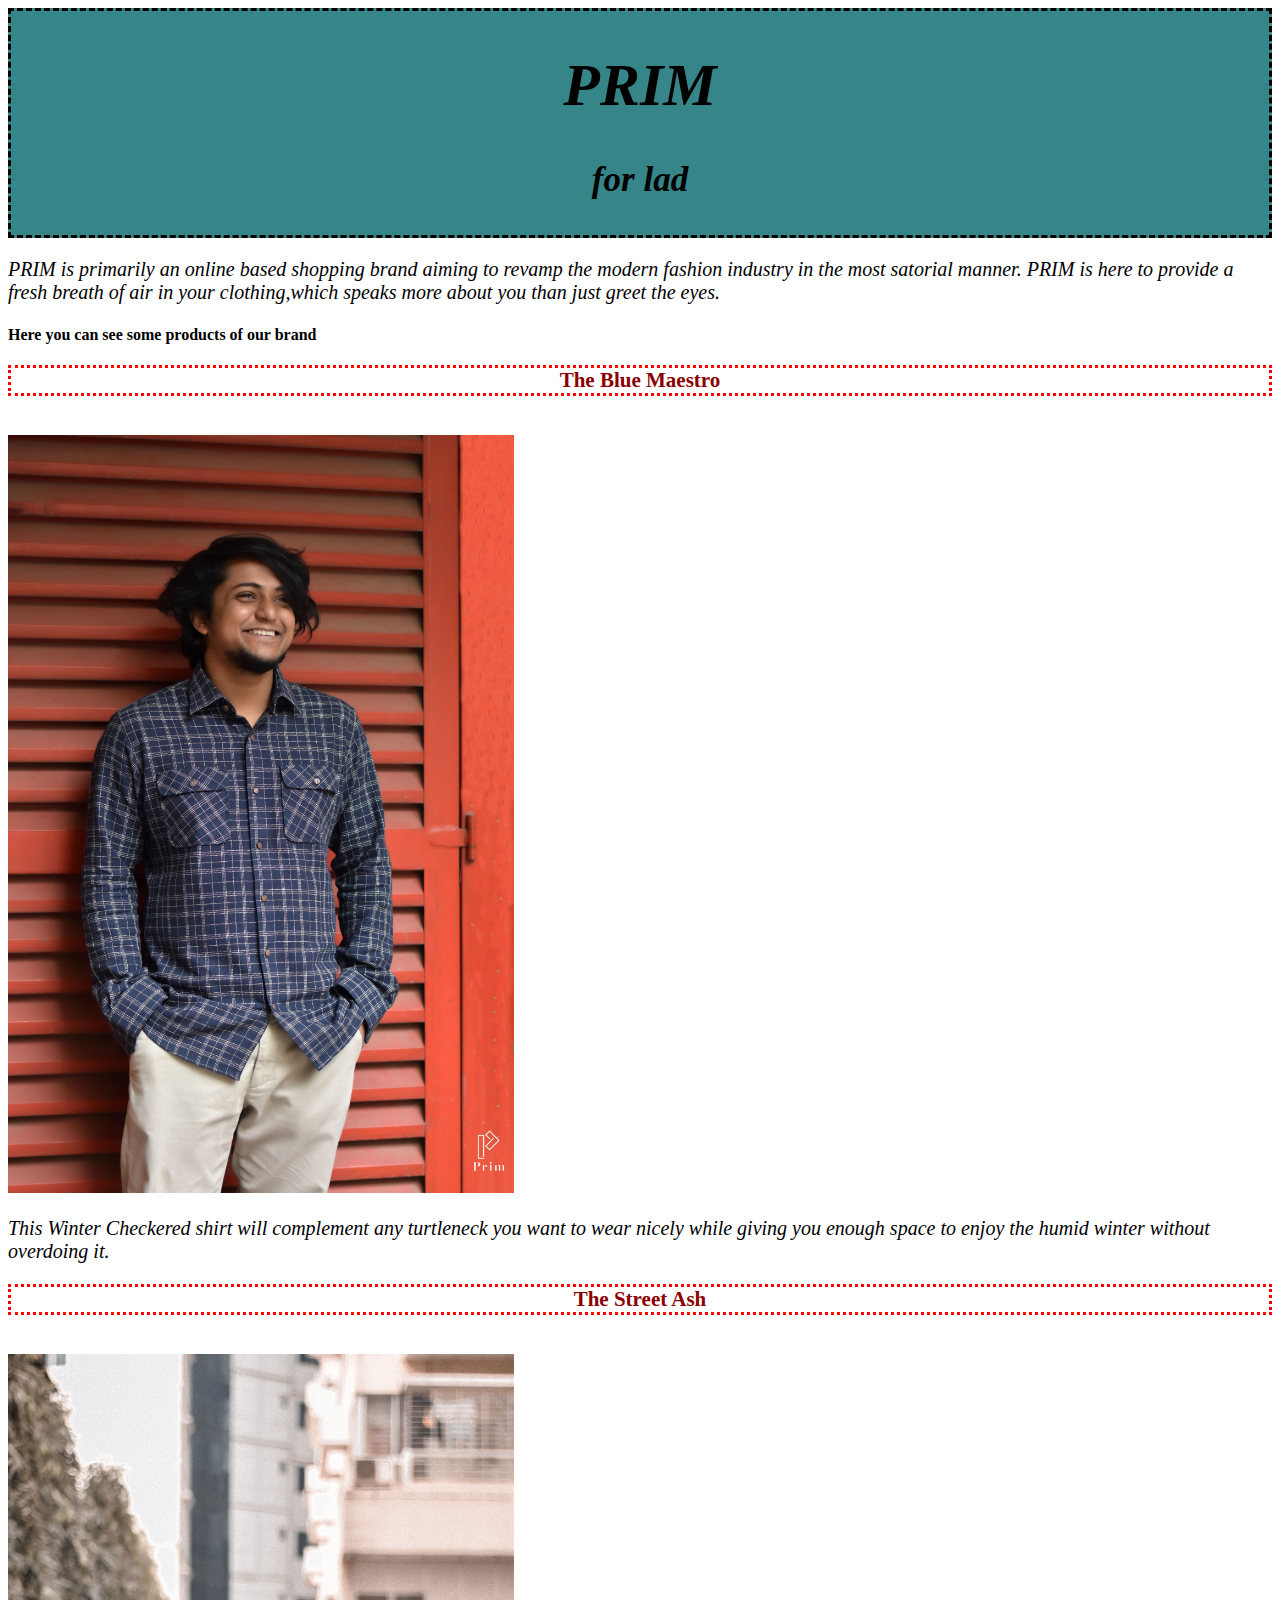
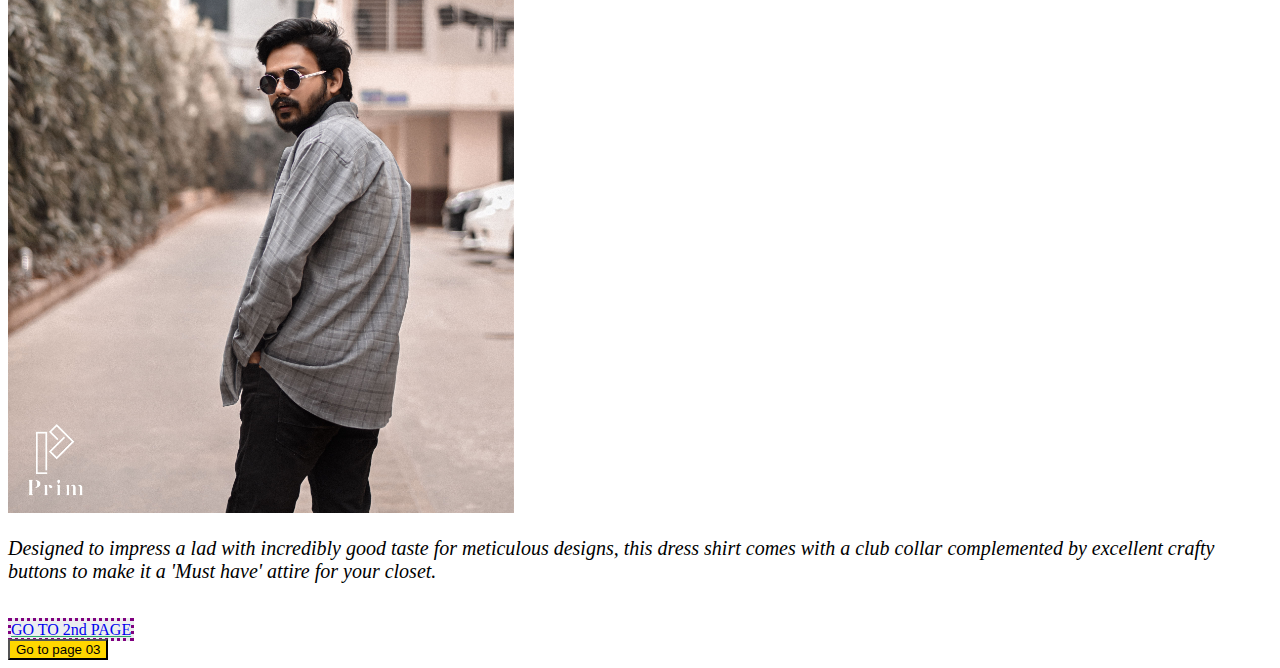
<file: index.html>
<!DOCTYPE html>
<html>
	<head>
		<meta name="title" content="PRIM">
<meta name="description" content="prim is primarily an online based shopping brand">
<meta name="keywords" content="fashion, brand, shirt, formal shirt">
<meta name="robots" content="index, follow">
<meta http-equiv="Content-Type" content="text/html; charset=utf-8">
<meta name="language" content="English">
		<style>
			div{
				border-width: 3px;
	border-style: dashed;
	text-align: center;
	background-color: rgb(54, 133, 137);
	border-image-outset: outset;
	text-decoration-color: blue;
    font-style: italic;
    font-size: 30px;
}
		</style>
		<link rel="stylesheet" type="text/css" href="css/style.css">
	</head>
	<body>
		<div>
			<h1><strong>PRIM</strong></h1>
			<h3>for lad</h3>
		</div>
		<p><em>PRIM</em> is  primarily an online based shopping brand aiming to revamp the modern fashion industry in the most satorial manner. PRIM is here to provide a fresh breath of air in your clothing,which speaks more about you than just greet the eyes. </p>

		<h4 id="HEAD">Here you can see some products of our brand</h4>
		<h3 class="title">The Blue Maestro</h3><br>
		<img src="images/bluecheckwinter-min-min.jpg" alt="bluecheck" class="photo"><br>
		<p>This Winter Checkered shirt will complement any turtleneck you want to wear nicely while giving you enough space to enjoy the humid winter without overdoing it.</p>

		<h3 class="title">The Street Ash</h3><br>
		<img src="images/streetash-min.jpg" alt="street ash" class="photo"><br>
		<P>Designed to impress a lad with incredibly good taste for  meticulous designs, this dress shirt comes with a club collar complemented by excellent crafty buttons to make it a 'Must have' attire for your closet.</P><br>

		<a href="page02.html" target="self" id="link">GO TO 2nd PAGE</a><br>
		<a href="page03.html"><button style="background-color: gold; font-style: bold;">Go to page 03</button></a>




		
	</body>


</html>
</file>
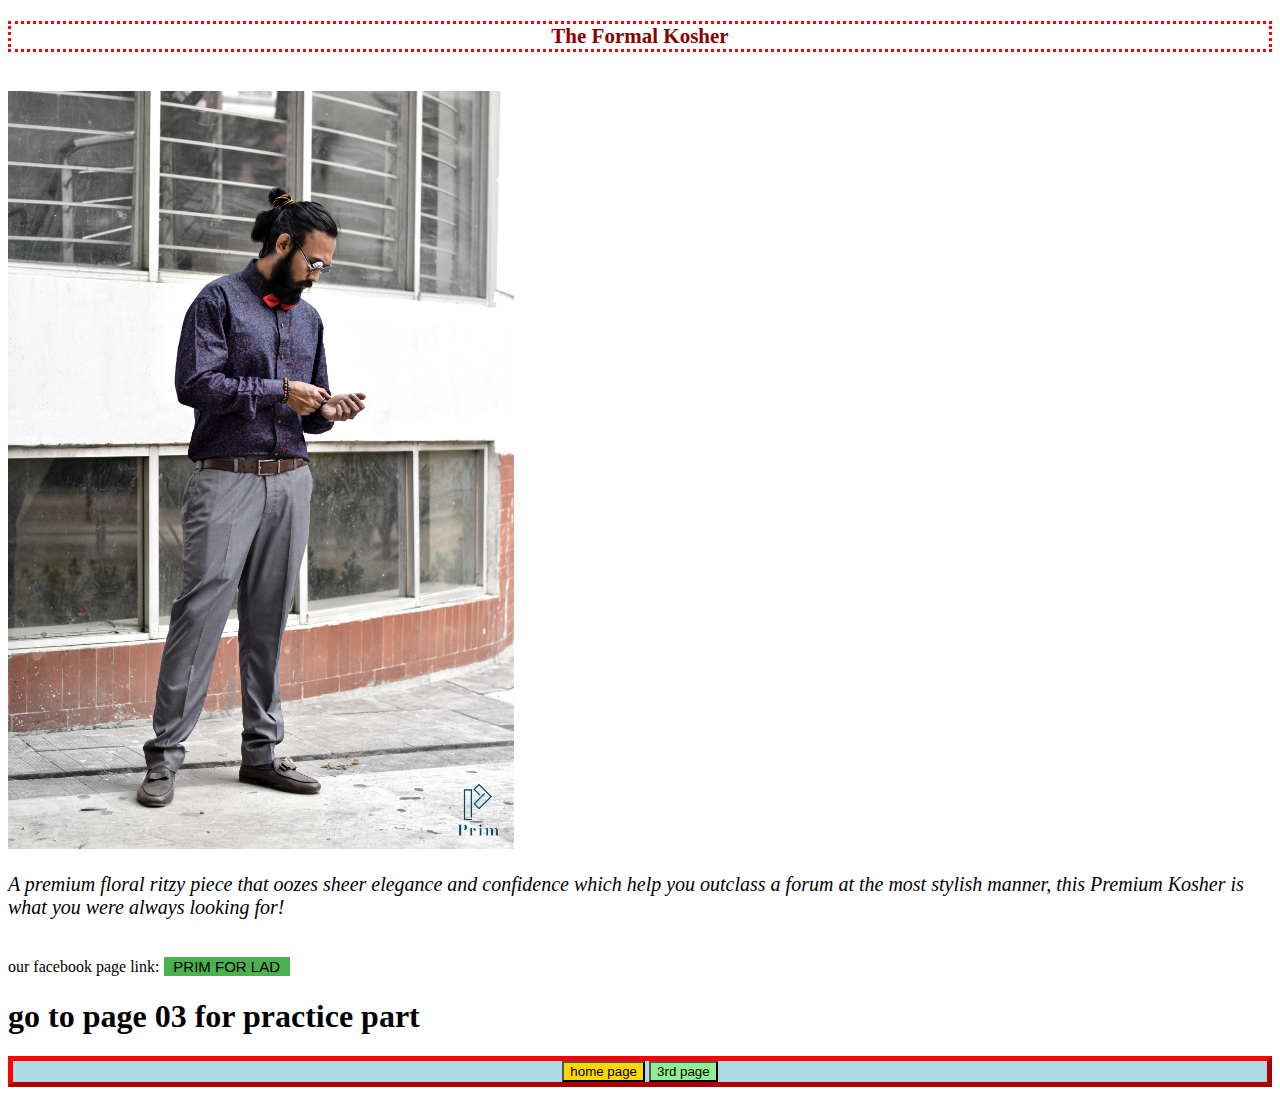
<file: page02.html>
<!DOCTYPE html>
<html>
	<head>
		<link rel="stylesheet" type="text/css" href="css/style.css">
		
	</head>
	<body>
		<h3 class="title">The Formal Kosher</h3><br>
		<img src="images/formalprintblue-min-min.jpg" class="photo"><br>
		<p>A premium floral ritzy piece that oozes sheer elegance and confidence which help you outclass a forum at the most stylish manner, this Premium Kosher is what you were always looking for!</p> <br>

		

		our facebook page link:
		<a href="https://www.facebook.com/search/top?q=prim%20for%20lad" target="_blank"><button class="button">PRIM FOR LAD</button> </a><br>
		<h1 style="font-style: bold 7px;">go to page 03 for practice part</h1>
		



		<div class="mydiv">
			<a href="index.html"><button style="background-color: gold; font-style: bold;">home page</button></a>
			<a href="page03.html"><button style="background-color: lightgreen; font-style: bold;">3rd page</button></a>
		</div>

	</body>
</html>
</file>
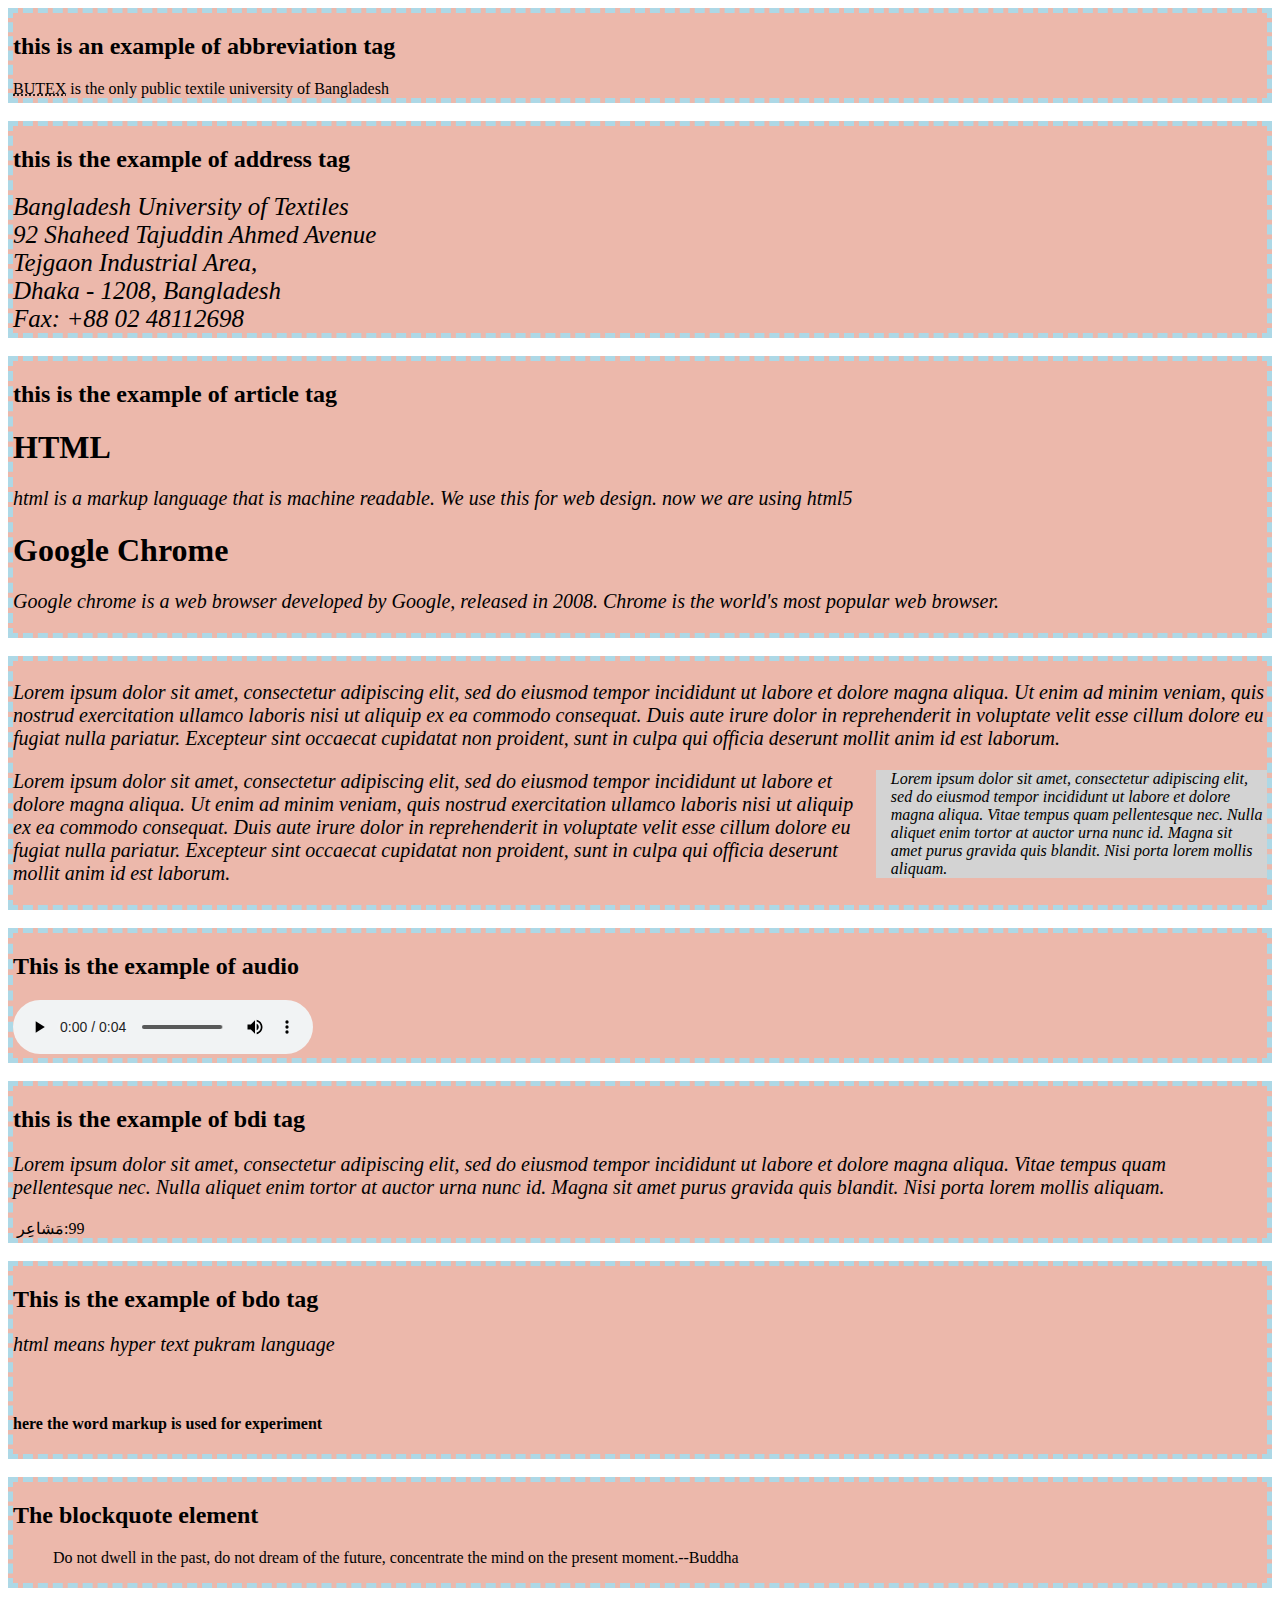
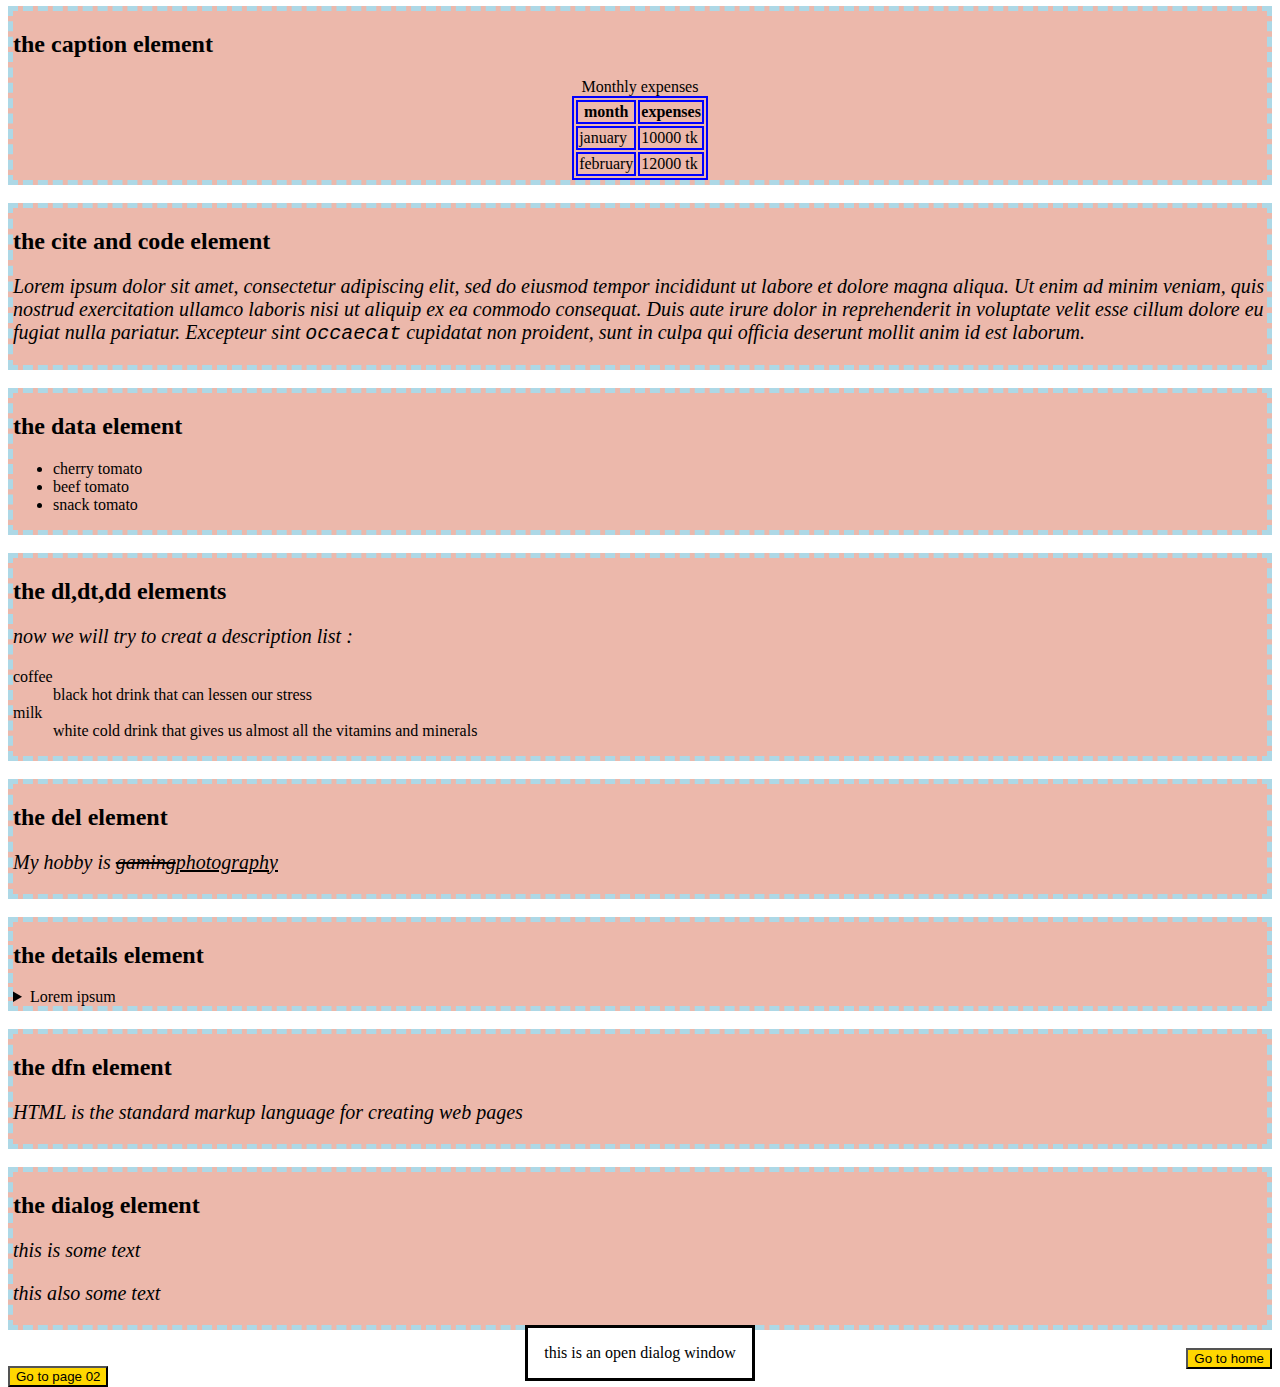
<file: page03.html>
<!DOCTYPE html>
<html>
<head>
	
	<link rel="stylesheet" href="css/style.css">
</head> 
<body>
	<div class="division">
<h2 class="practice">this is an example of abbreviation tag</h2>

	<abbr title="Bangladesh University of Textiles">BUTEX</abbr> is the only public textile university of Bangladesh


</div><br>
<div class="division">
	<h2 class="practice">this is the example of address tag</h2>
	<address class="add">
		Bangladesh University of Textiles<br>
        92 Shaheed Tajuddin Ahmed Avenue<br>
        Tejgaon Industrial Area,<br>
        Dhaka - 1208, Bangladesh<br>
        Fax: +88 02 48112698<br>
    </address>


</div><br>
<div class="division">
	<h2>this is the example of article tag</h2>
	<article>
		<h1>HTML</h1>
		<p>html is a markup language that is machine readable. We use this for web design. now we are using html5</p>
	</article>

	<article>
		<h1>Google Chrome</h1>
		<p>Google chrome is a web browser developed by Google, released in 2008. Chrome is the world's most popular web browser.</p>
	</article>
	
</div><br>
<div class="division">
	<p>Lorem ipsum dolor sit amet, consectetur adipiscing elit, sed do eiusmod tempor incididunt ut labore et dolore magna aliqua. Ut enim ad minim veniam, quis nostrud exercitation ullamco laboris nisi ut aliquip ex ea commodo consequat. Duis aute irure dolor in reprehenderit in voluptate velit esse cillum dolore eu fugiat nulla pariatur. Excepteur sint occaecat cupidatat non proident, sunt in culpa qui officia deserunt mollit anim id est laborum.</p>

	<aside id="side">Lorem ipsum dolor sit amet, consectetur adipiscing elit, sed do eiusmod tempor incididunt ut labore et dolore magna aliqua. Vitae tempus quam pellentesque nec. Nulla aliquet enim tortor at auctor urna nunc id. Magna sit amet purus gravida quis blandit. Nisi porta lorem mollis aliquam.</aside>

	<p>Lorem ipsum dolor sit amet, consectetur adipiscing elit, sed do eiusmod tempor incididunt ut labore et dolore magna aliqua. Ut enim ad minim veniam, quis nostrud exercitation ullamco laboris nisi ut aliquip ex ea commodo consequat. Duis aute irure dolor in reprehenderit in voluptate velit esse cillum dolore eu fugiat nulla pariatur. Excepteur sint occaecat cupidatat non proident, sunt in culpa qui officia deserunt mollit anim id est laborum.</p>
</div><br>
<div class="division">
	<h2>This is the example of audio</h2> 
	<audio controls>
		<source src="audio/audio.mp3" type="audio/mp3">
	</audio>
	
</div><br>
<div class="division">
	<h2>this is the example of bdi tag</h2>
	<p>Lorem ipsum dolor sit amet, consectetur adipiscing elit, sed do eiusmod tempor incididunt ut labore et dolore magna aliqua. Vitae tempus quam pellentesque nec. Nulla aliquet enim tortor at auctor urna nunc id. Magna sit amet purus gravida quis blandit. Nisi porta lorem mollis aliquam.</p>

	<bdi>مَشاعِر  </bdi>:99
</div><br>
<div class="division">
	<h2>This is the example of bdo tag</h2>
	<p>html means hyper text <bdo dir="rtl">markup</bdo> language</p><br>
	<h4>here the word markup is used for experiment</h4>
</div><br>
<div class="division">
	<h2>The blockquote element</h2>
	<blockquote cite="https://www.brainyquote.com/quotes/buddha_101052?src=t_life">Do not dwell in the past, do not dream of the future, concentrate the mind on the present moment.--Buddha</blockquote>
</div><br>
<div class="division">
	<h2>the caption element</h2>
	<table class="chair" id="tab">
		<caption>Monthly expenses</caption>
		<tr>
			<th class="chair">month</th>
			<th class="chair">expenses</th>
		</tr>
		<tr>
			<td class="chair">january</td>
			<td class="chair">10000 tk</td>
		</tr>
		<tr>
			<td class="chair">february</td>
			<td class="chair">12000 tk</td>
		</tr>
	</table>

</div><br>
<div class="division">
	<h2>the cite and code element</h2>
	<p><cite>Lorem ipsum</cite> dolor sit amet, consectetur adipiscing elit, sed do eiusmod tempor incididunt ut labore et dolore magna aliqua. Ut enim ad minim veniam, quis nostrud exercitation ullamco laboris nisi ut aliquip ex ea commodo consequat. Duis aute irure dolor in reprehenderit in voluptate velit esse cillum dolore eu fugiat nulla pariatur. Excepteur sint <code>occaecat</code> cupidatat non proident, sunt in culpa qui officia deserunt mollit anim id est laborum.</p>
	
</div><br>
<div class="division">
	
	<h2>the data element</h2>

	<ul>
		<li><data value="21053">cherry tomato</data></li>
		<li><data value="21054">beef tomato</data></li>
		<li><data value="21055">snack tomato</data></li>
	</ul>

</div><br>
<div class="division">
	
	<h2>the dl,dt,dd elements</h2>
	<p> now we will try to creat a description list :</p>
	<dl>
		<dt>coffee</dt>
		<dd> black hot drink that can lessen our stress</dd>
		<dt>milk</dt>
		<dd>white cold drink that gives us almost all the vitamins and minerals</dd>
	</dl>
</div><br>
<div class="division">
	<h2>the del element</h2>
	<p>My hobby is <del>gaming</del><ins>photography</ins></p>

</div><br>
<div class="division">
	<h2>the details element</h2>
	<details>
		<summary style=" font-size: 25px bold;">Lorem ipsum</summary>
		<p>Lorem ipsum dolor sit amet, consectetur adipiscing elit, sed do eiusmod tempor incididunt ut labore et dolore magna aliqua. Vitae tempus quam pellentesque nec. Nulla aliquet enim tortor at auctor urna nunc id. Magna sit amet purus gravida quis blandit. Nisi porta lorem mollis aliquam.</p>
	</details>

</div><br>
<div class="division">
	
	<h2>the dfn element</h2>
	<p><dfn>HTML</dfn> is the standard markup language for creating web pages</p>
</div><br>
<div class="division">
	<h2>the dialog element</h2>
	<p>this is some text</p>
	<p>this also some text</p>
	<dialog open>this is an open dialog window</dialog>


</div><br>


<a href="index.html"><button style="background-color: gold; font-style: bold; float: right;">Go to home</button></a><br>
<a href="page02.html"><button style="background-color: gold; font-style: bold; float: left">Go to page 02</button></a>
	

</body>

</html>
</file>
<file: css/style.css>
p{
	font-style: italic;
	font-size: 20px;

	
}
#HEAD{
	font-size: 16px;
	font-style: bold;
}
.title{
	font-size: 21px;
	text-align: center;
	color: darkred;
	border-style: dotted;
	border-color: red;


}
.photo{
	width: 40%;
}
#link{
	border-style: dotted;
	border-color: purple;
	background-color: rgb(235, 237, 239);
	font-style: bold;
	text-decoration-color: rgb(44, 169, 103);
}
.mydiv{
	border: 5px outset red;
	background-color: lightblue;
	text-align: center;

}
.button{
	border: none;
	background-color: #4CAF50;
	text-align: center;
	font-size: 15px;
	font-style: bold;
	width: 10%;

}
.add{

	font-style: bold;
	font-size: 25px;
}
.division{
	border-color: lightblue;
	border-style: dashed;
	border-width: 5px;
	background-color: #ECB8AB;
}
#side{
	width: 30%;
	padding-left: 15px;
	margin-left: 10px;
	float: right;
	font-style: italic;
	background-color: lightgrey;
}
.chair{
	border: 2px blue solid;
}
#tab{
	margin-left: auto;
	margin-right: auto;
}
</file>
